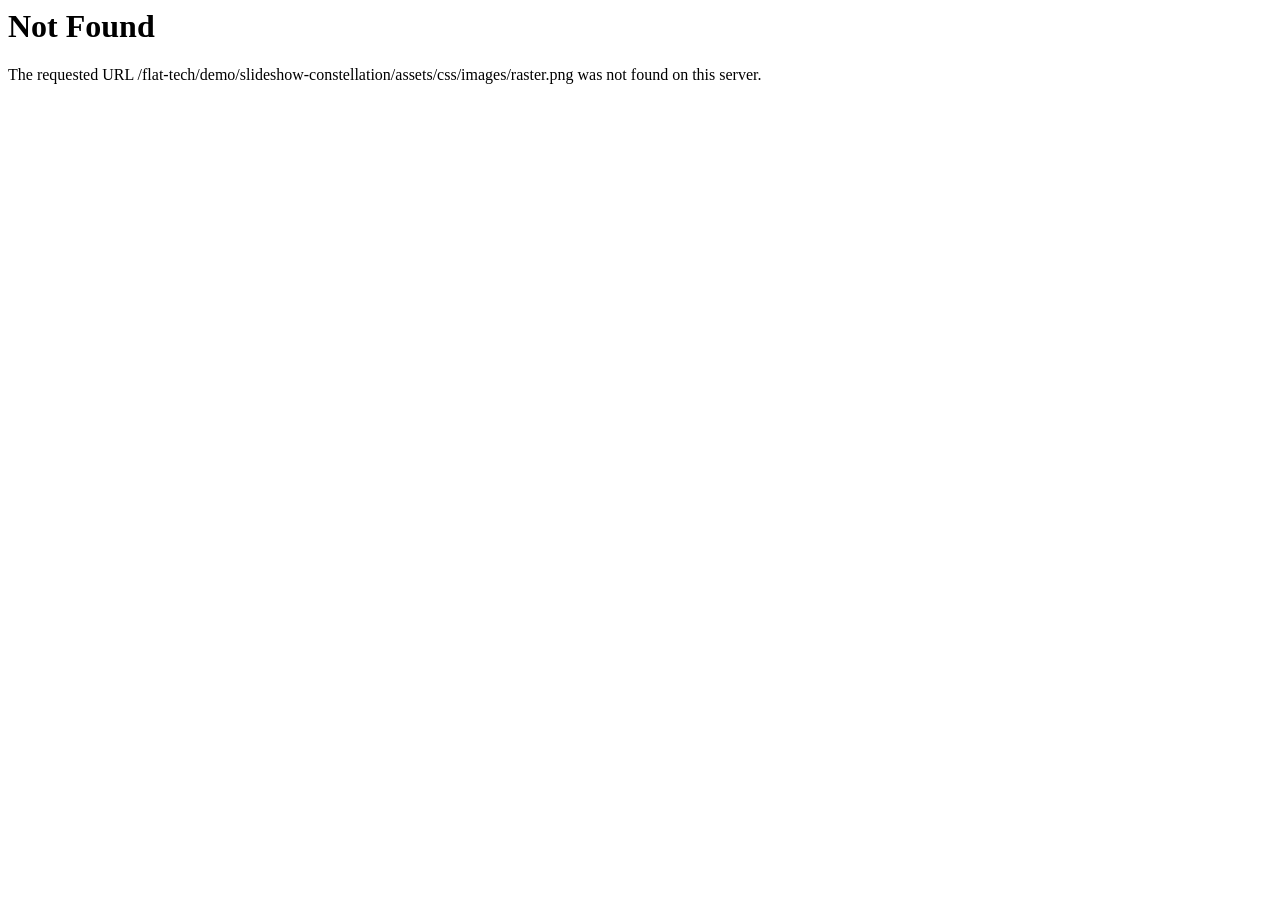
<file: assets/css/images/raster.html>
<!DOCTYPE HTML PUBLIC "-//IETF//DTD HTML 2.0//EN">
<html><head>
<title>404 Not Found</title>
</head><body>
<h1>Not Found</h1>
<p>The requested URL /flat-tech/demo/slideshow-constellation/assets/css/images/raster.png was not found on this server.</p>
</body></html>
</file>
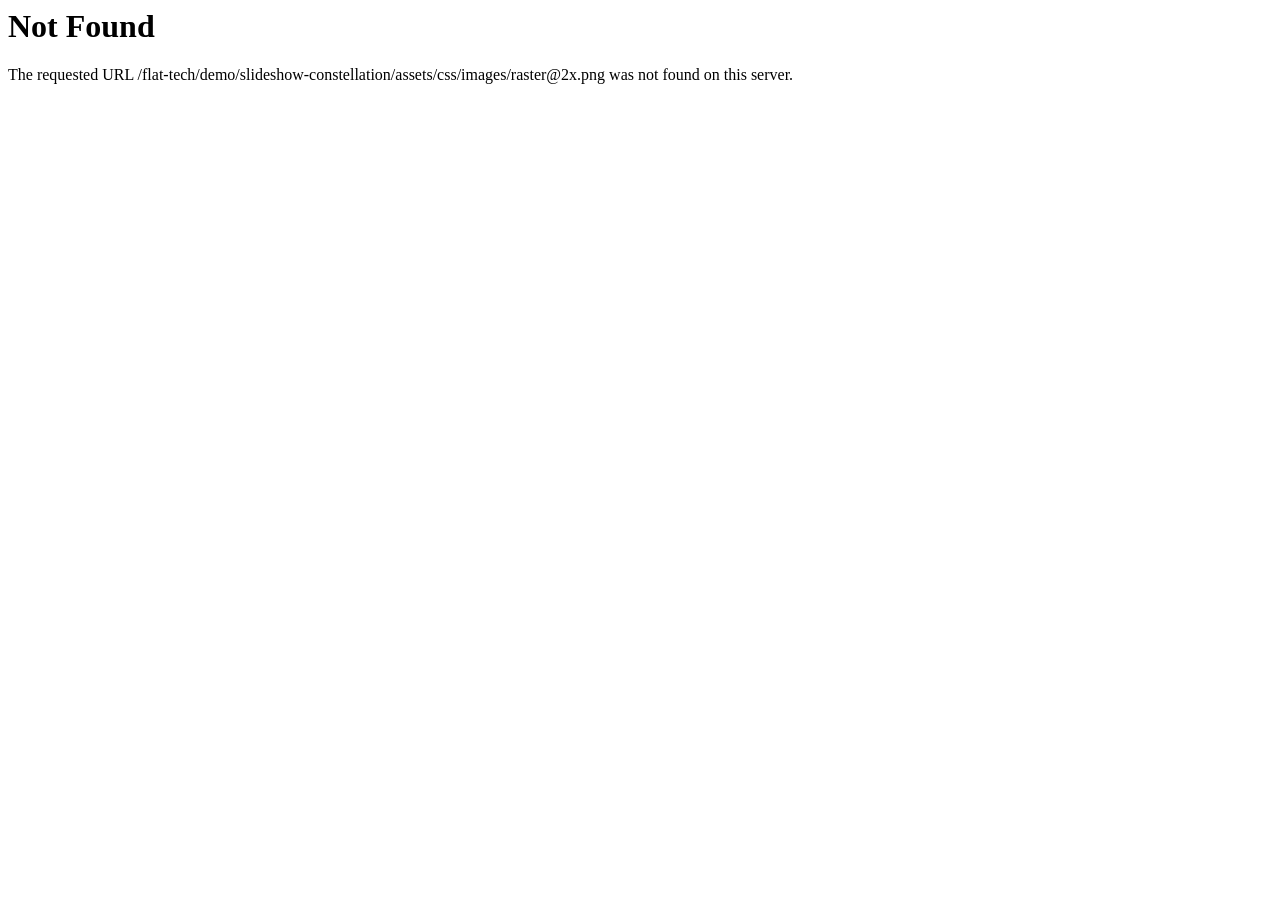
<file: assets/css/images/raster@2x.html>
<!DOCTYPE HTML PUBLIC "-//IETF//DTD HTML 2.0//EN">
<html><head>
<title>404 Not Found</title>
</head><body>
<h1>Not Found</h1>
<p>The requested URL /flat-tech/demo/slideshow-constellation/assets/css/images/raster@2x.png was not found on this server.</p>
</body></html>
</file>
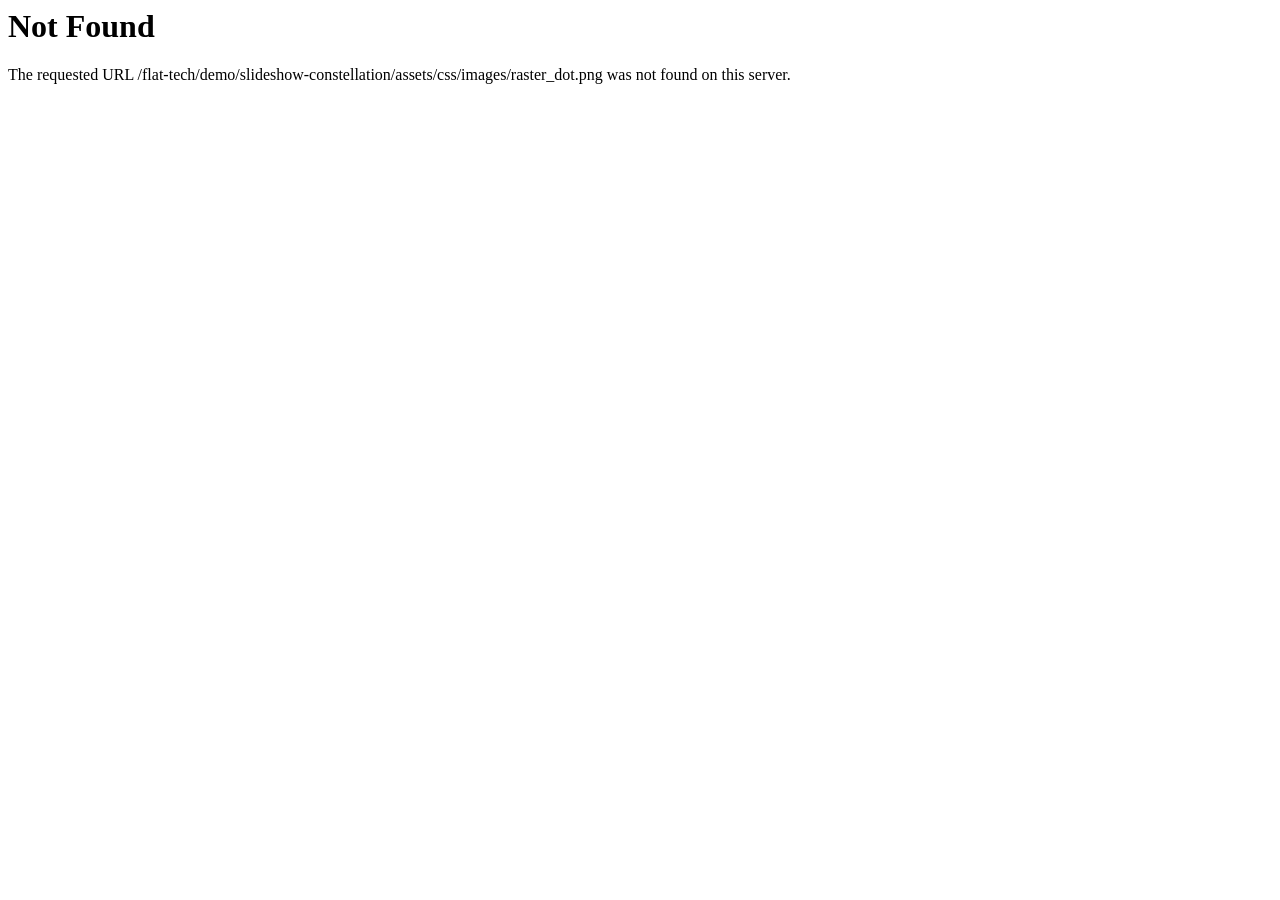
<file: assets/css/images/raster_dot.html>
<!DOCTYPE HTML PUBLIC "-//IETF//DTD HTML 2.0//EN">
<html><head>
<title>404 Not Found</title>
</head><body>
<h1>Not Found</h1>
<p>The requested URL /flat-tech/demo/slideshow-constellation/assets/css/images/raster_dot.png was not found on this server.</p>
</body></html>
</file>
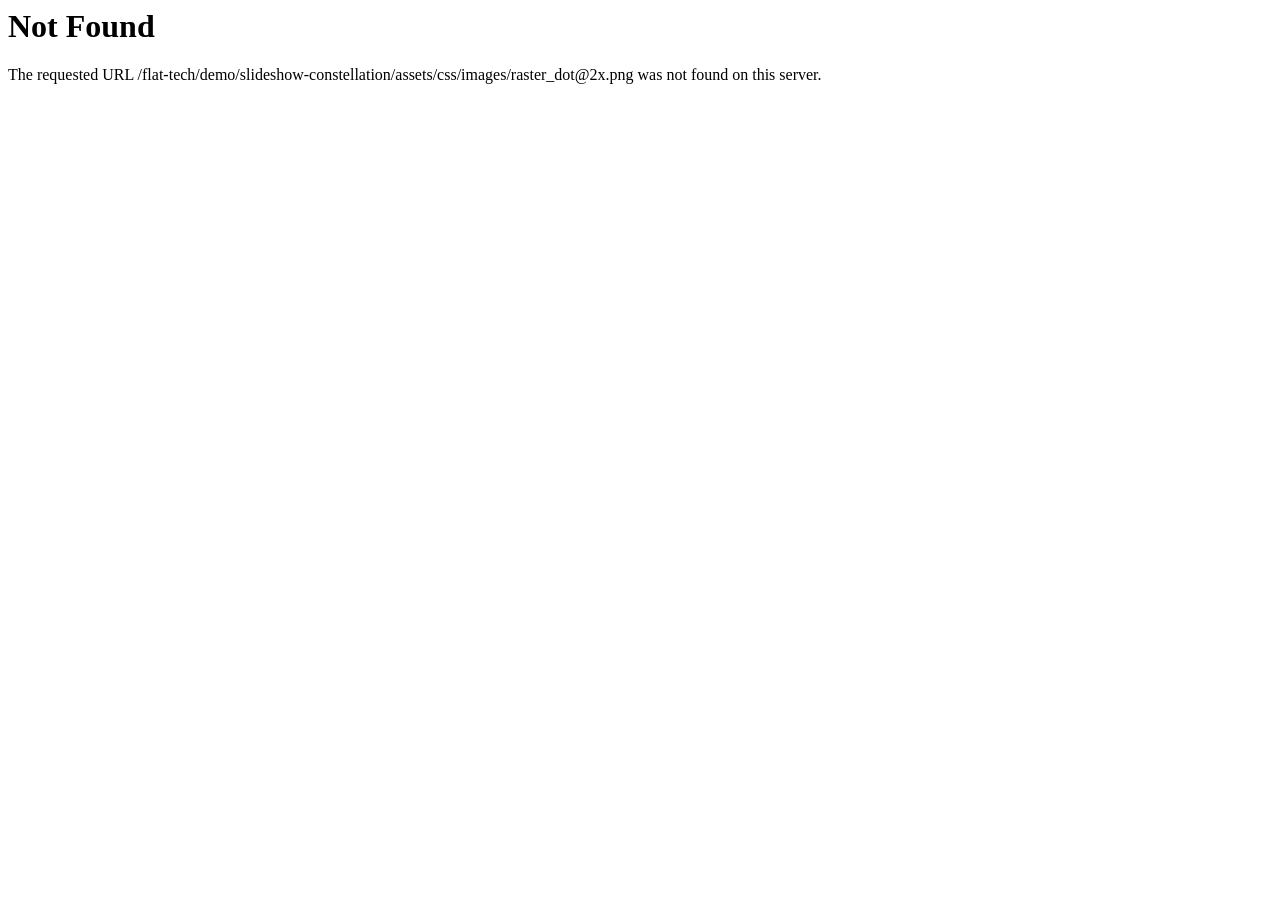
<file: assets/css/images/raster_dot@2x.html>
<!DOCTYPE HTML PUBLIC "-//IETF//DTD HTML 2.0//EN">
<html><head>
<title>404 Not Found</title>
</head><body>
<h1>Not Found</h1>
<p>The requested URL /flat-tech/demo/slideshow-constellation/assets/css/images/raster_dot@2x.png was not found on this server.</p>
</body></html>
</file>
